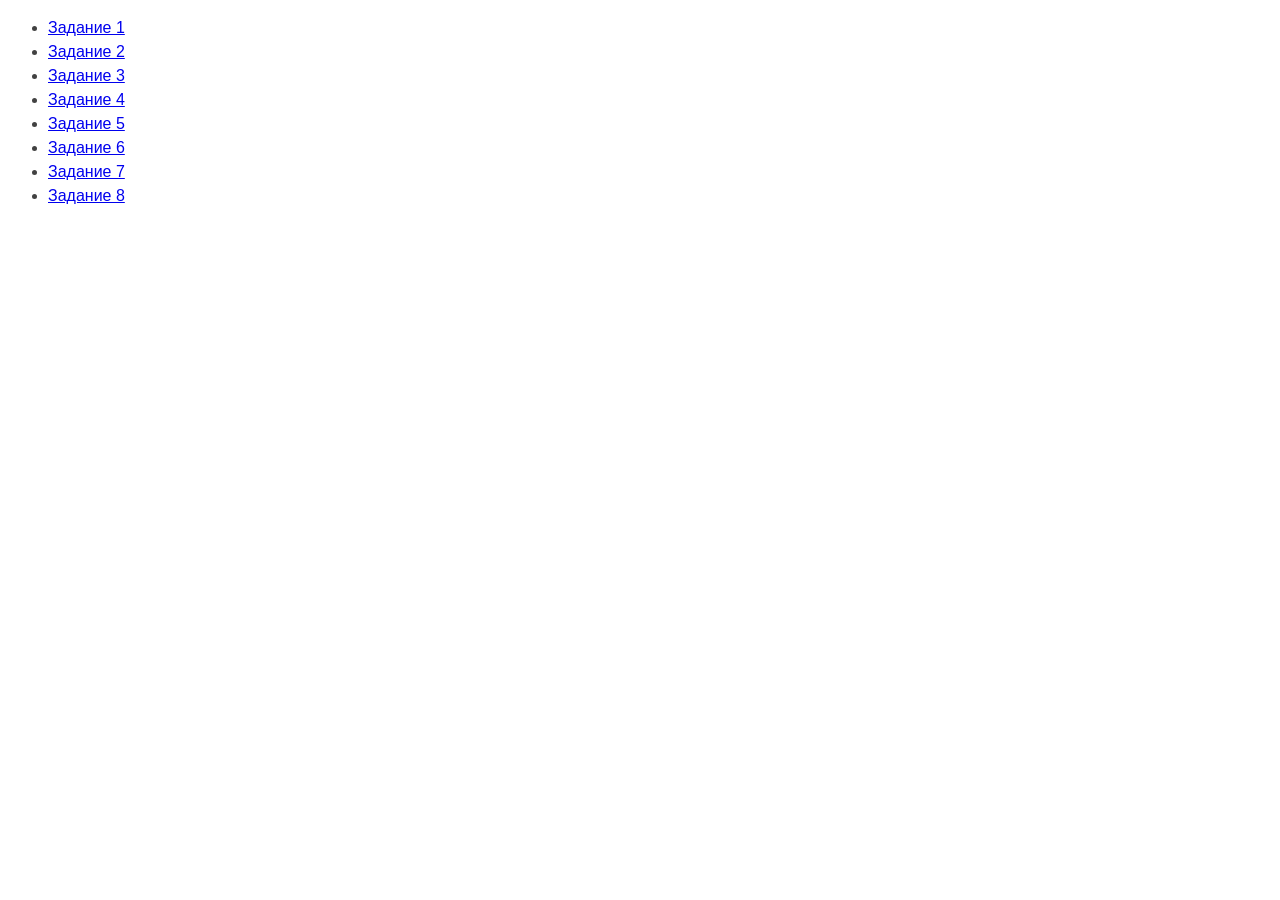
<file: index.html>
<!DOCTYPE html>
<html lang="ru">

<head>
    <meta charset="UTF-8" />
    <meta http-equiv="X-UA-Compatible" content="IE=edge" />
    <meta name="viewport" content="width=device-width, initial-scale=1.0" />
    <title>Страница навигации</title>
    <style>
        body {
            font-family: -apple-system, BlinkMacSystemFont, 'Segoe UI', Roboto,
                Oxygen, Ubuntu, Cantarell, 'Open Sans', 'Helvetica Neue', sans-serif;
            background-color: #fff;
            color: #424242;
            line-height: 1.5;
        }
    </style>
   
</head>

<body>
    <ul>
        <li><a href="task-01.html">Задание 1</a></li>
        <li><a href="task-02.html">Задание 2</a></li>
        <li><a href="task-03.html">Задание 3</a></li>
        <li><a href="task-04.html">Задание 4</a></li>
        <li><a href="task-05.html">Задание 5</a></li>
        <li><a href="task-06.html">Задание 6</a></li>
        <li><a href="task-07.html">Задание 7</a></li>
        <li><a href="task-08.html">Задание 8</a></li>
    </ul>
</body>

</html>
</file>
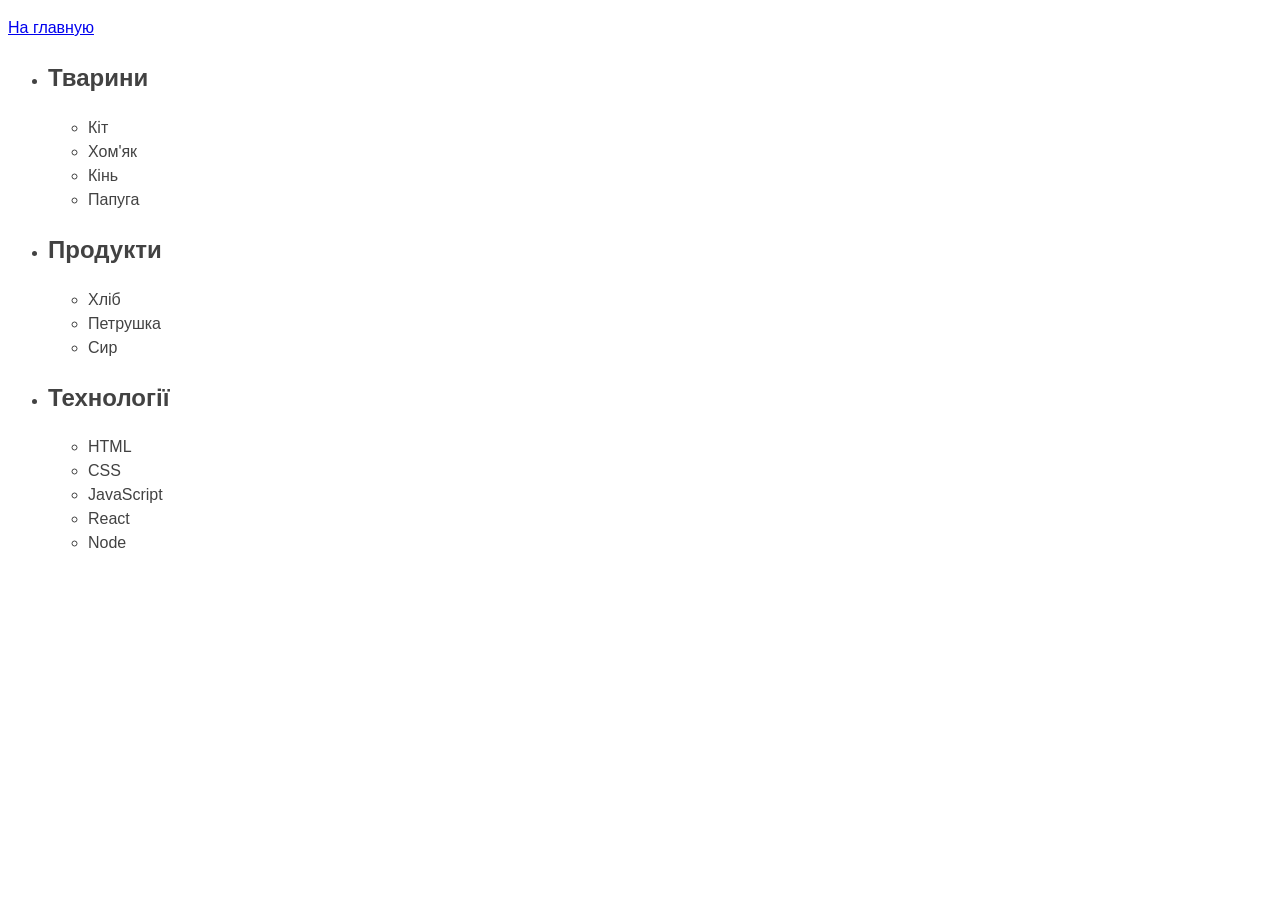
<file: task-01.html>
<!DOCTYPE html>
<html lang="ru">

<head>
    <meta charset="UTF-8" />
    <meta http-equiv="X-UA-Compatible" content="IE=edge" />
    <meta name="viewport" content="width=device-width, initial-scale=1.0" />
    <title>Задание 1</title>
    <style>
        body {
            font-family: -apple-system, BlinkMacSystemFont, 'Segoe UI', Roboto,
                Oxygen, Ubuntu, Cantarell, 'Open Sans', 'Helvetica Neue', sans-serif;
            background-color: #fff;
            color: #424242;
            line-height: 1.5;
        }
    </style>
</head>

<body>
    <p><a href="index.html">На главную</a></p>
    <ul id="categories">
        <li class="item">
            <h2>Тварини</h2>
    
            <ul>
                <li class="elem">Кіт</li>
                <li class="elem">Хом'як</li>
                <li class="elem">Кінь</li>
                <li class="elem">Папуга</li>
            </ul>
        </li>
        <li class="item">
            <h2 id="titles">Продукти</h2>
    
            <ul>
                <li>Хліб</li>
                <li>Петрушка</li>
                <li>Сир</li>
            </ul>
        </li>
        <li class="item">
            <h2>Технології</h2>
    
            <ul>
                <li>HTML</li>
                <li>CSS</li>
                <li>JavaScript</li>
                <li>React</li>
                <li>Node</li>
            </ul>
        </li>
    </ul>
    <script src="js/task-01.js" type="module"></script>
</body>

</html>
</file>
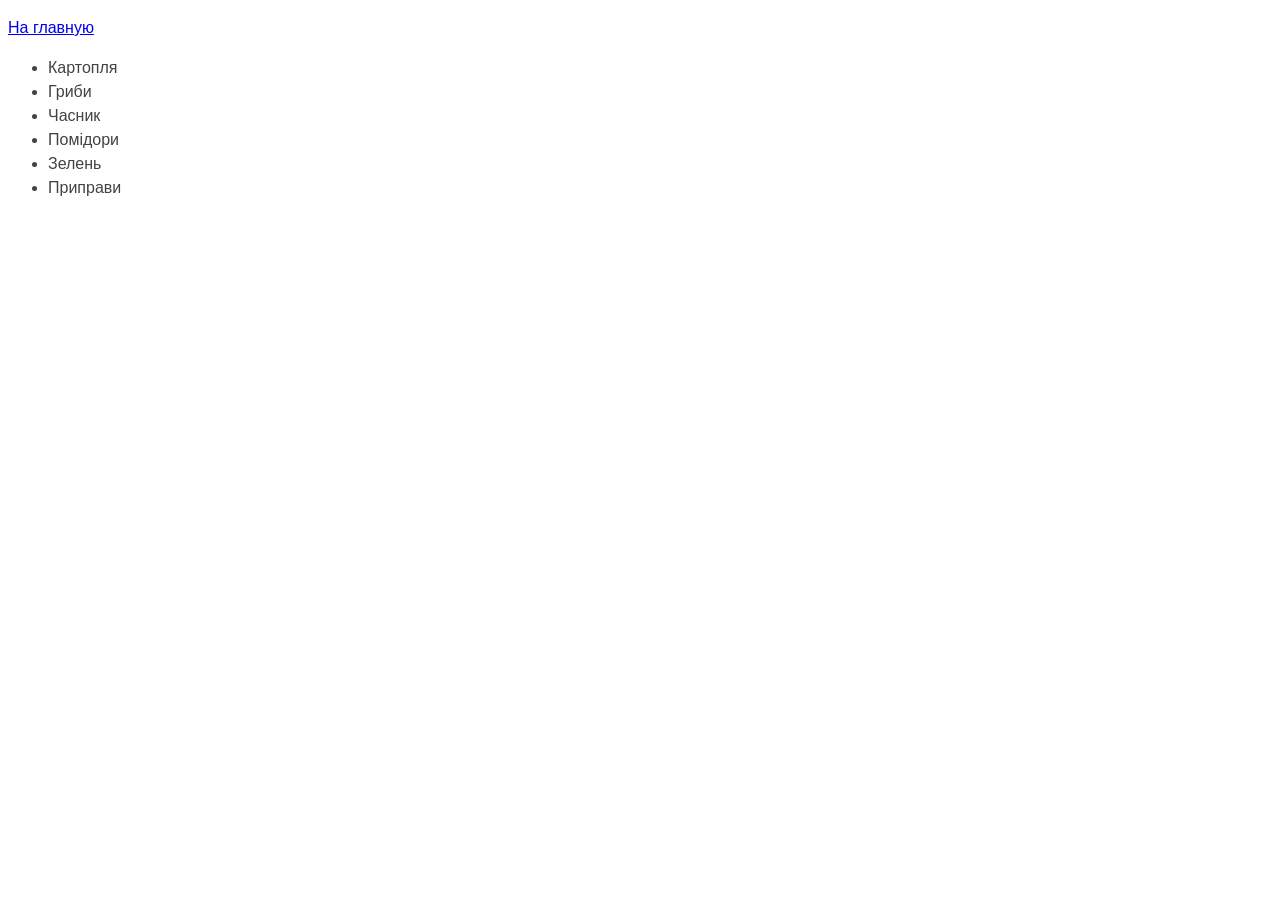
<file: task-02.html>
<!DOCTYPE html>
<html lang="ru">

<head>
    <meta charset="UTF-8" />
    <meta http-equiv="X-UA-Compatible" content="IE=edge" />
    <meta name="viewport" content="width=device-width, initial-scale=1.0" />
    <title>Задание 2</title>
    <style>
        body {
            font-family: -apple-system, BlinkMacSystemFont, 'Segoe UI', Roboto,
                Oxygen, Ubuntu, Cantarell, 'Open Sans', 'Helvetica Neue', sans-serif;
            background-color: #fff;
            color: #424242;
            line-height: 1.5;
        }
    </style>
</head>

<body>
    <p><a href="index.html">На главную</a></p>
    <ul id="ingredients"></ul>
    <script src="js/task-02.js" type="module"></script>
</body>

</html>
</file>
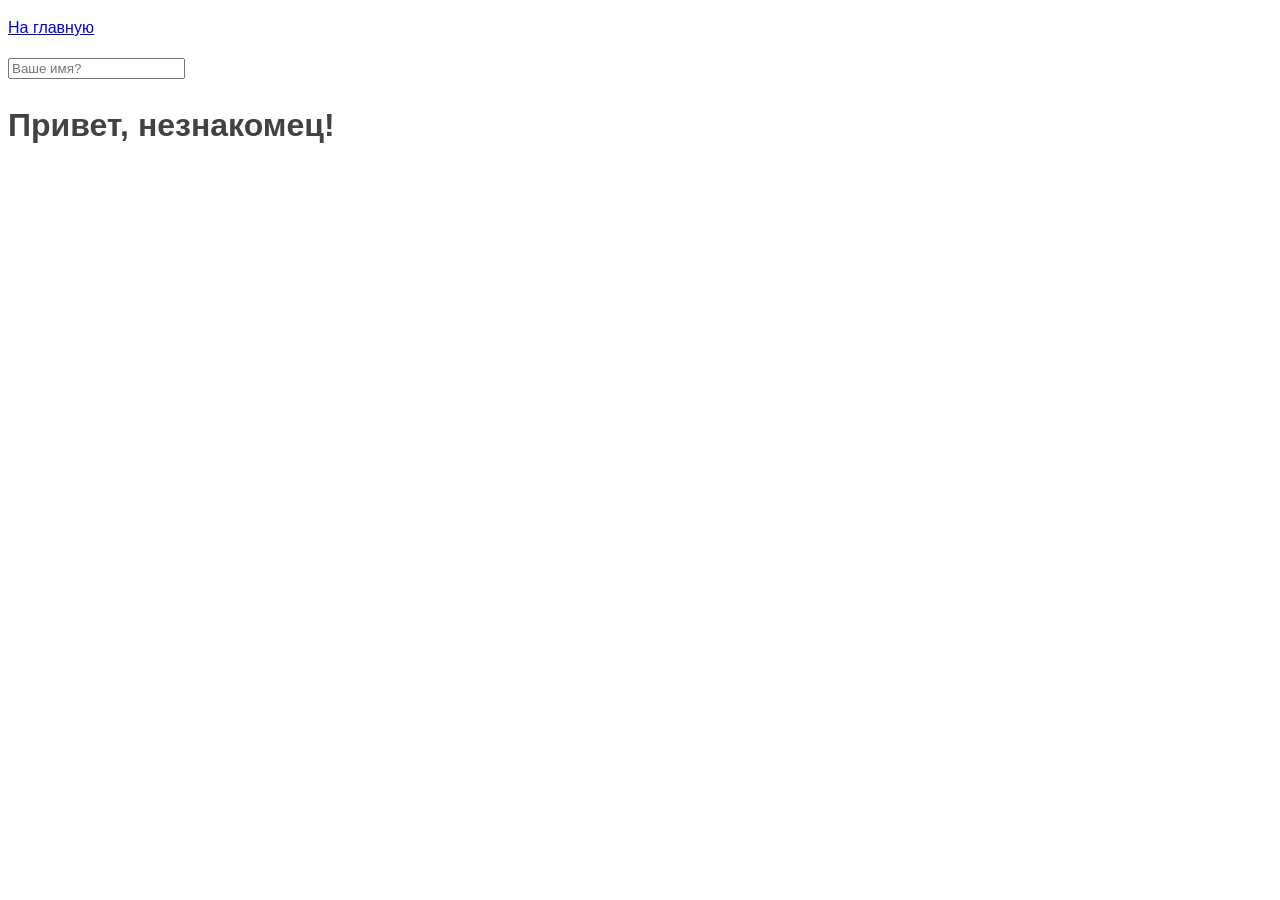
<file: task-05.html>
<!DOCTYPE html>
<html lang="ru">

<head>
    <meta charset="UTF-8" />
    <meta http-equiv="X-UA-Compatible" content="IE=edge" />
    <meta name="viewport" content="width=device-width, initial-scale=1.0" />
    <title>Задание 5</title>
    <style>
        body {
            font-family: -apple-system, BlinkMacSystemFont, 'Segoe UI', Roboto,
                Oxygen, Ubuntu, Cantarell, 'Open Sans', 'Helvetica Neue', sans-serif;
            background-color: #fff;
            color: #424242;
            line-height: 1.5;
        }
    </style>
</head>

<body>
    <p><a href="index.html">На главную</a></p>
    <input type="text" placeholder="Ваше имя?" id="name-input" />
    <h1>Привет, <span id="name-output">незнакомец</span>!</h1>
    <script src="js/task-05.js" type="module"></script>
</body>

</html>
</file>
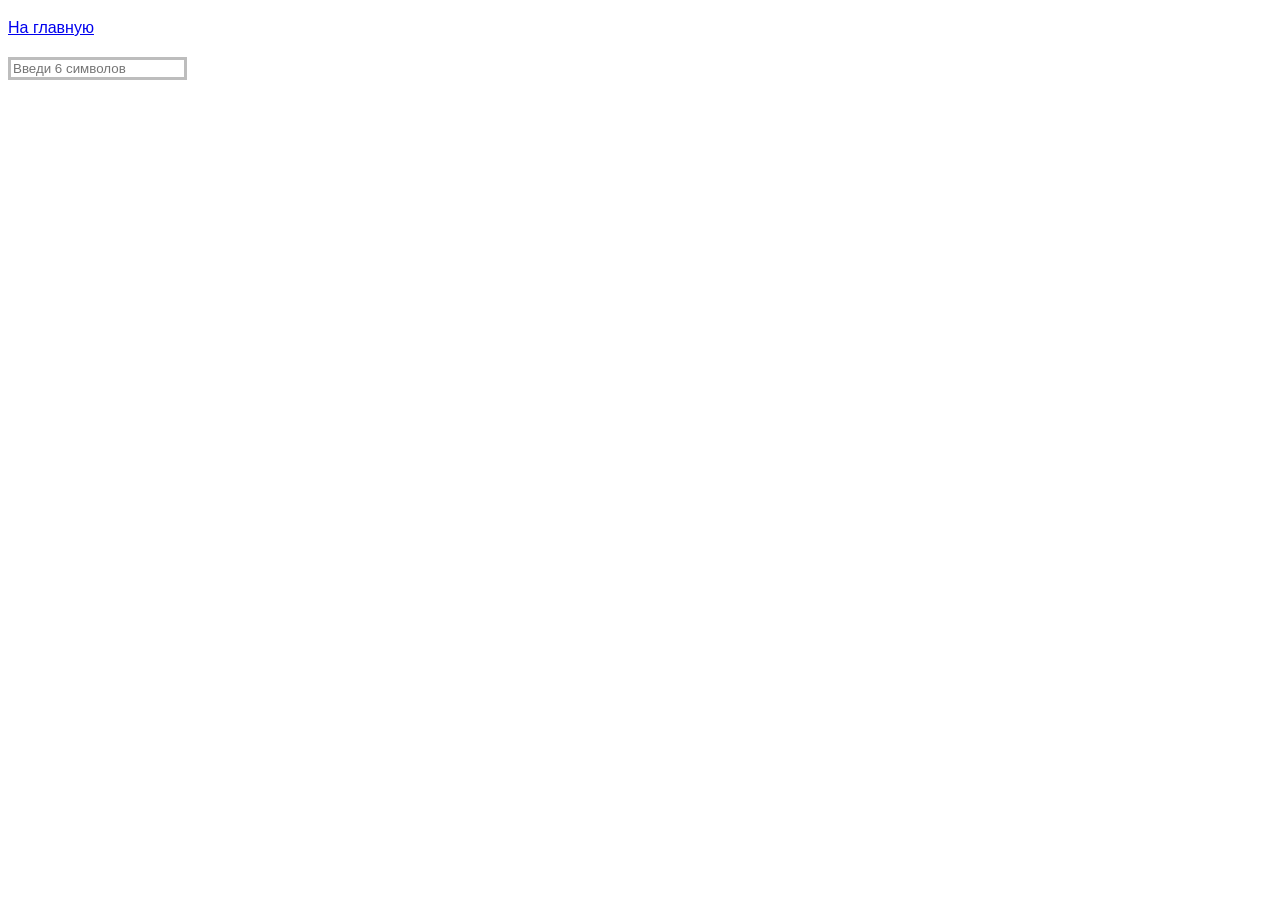
<file: task-06.html>
<!DOCTYPE html>
<html lang="ru">

<head>
    <meta charset="UTF-8" />
    <meta http-equiv="X-UA-Compatible" content="IE=edge" />
    <meta name="viewport" content="width=device-width, initial-scale=1.0" />
    <title>Задание 6</title>
    <style>
        body {
            font-family: -apple-system, BlinkMacSystemFont, 'Segoe UI', Roboto,
                Oxygen, Ubuntu, Cantarell, 'Open Sans', 'Helvetica Neue', sans-serif;
            background-color: #fff;
            color: #424242;
            line-height: 1.5;
        }
    </style>
    <link rel="stylesheet" href="./css/styles.css" />
</head>

<body>
    <p><a href="index.html">На главную</a></p>
    <input type="text" id="validation-input" data-length="6" placeholder="Введи 6 символов" />
    <script src="js/task-06.js" type="module"></script>
</body>

</html>
</file>
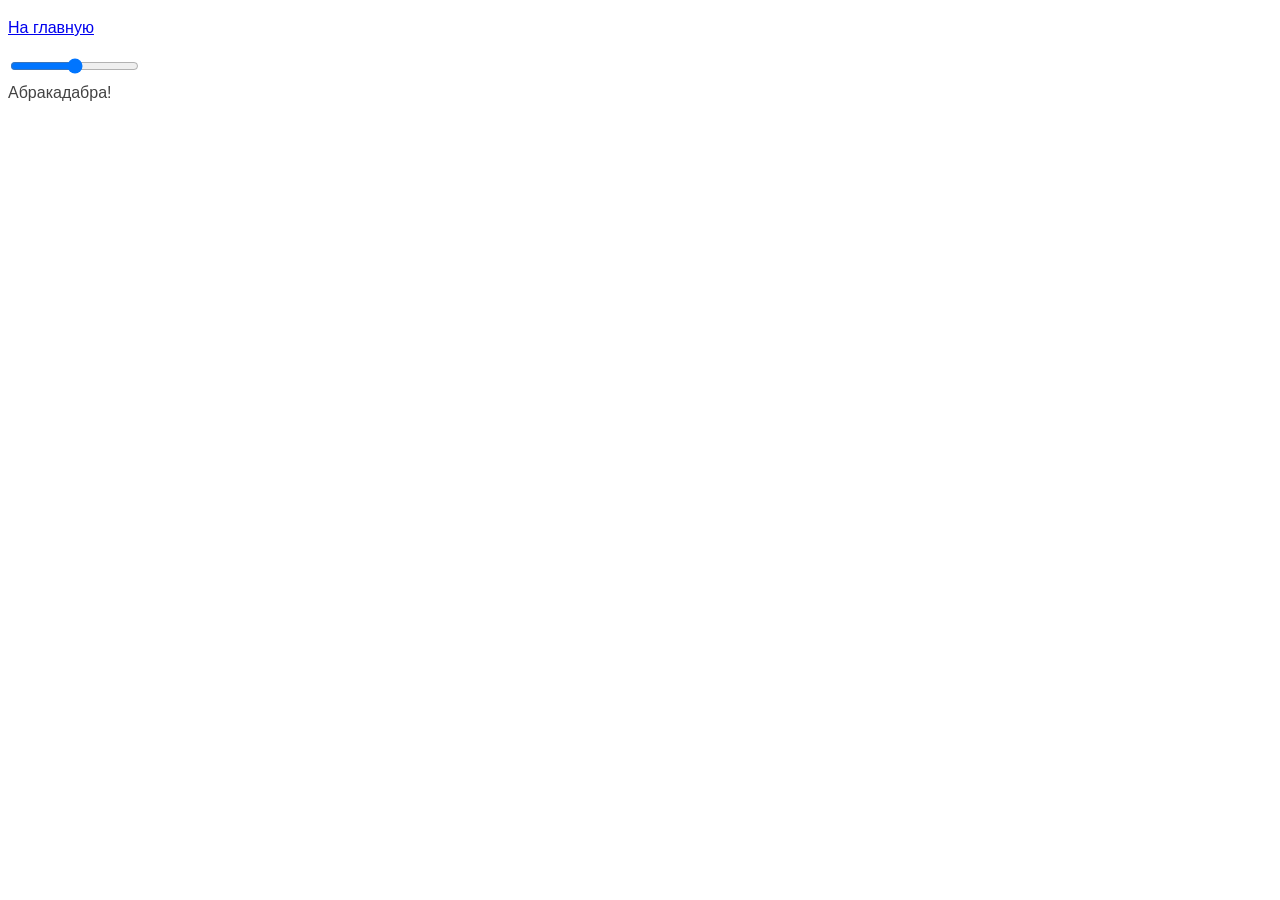
<file: task-07.html>
<!DOCTYPE html>
<html lang="ru">

<head>
    <meta charset="UTF-8" />
    <meta http-equiv="X-UA-Compatible" content="IE=edge" />
    <meta name="viewport" content="width=device-width, initial-scale=1.0" />
    <title>Задание 7</title>
    <style>
        body {
            font-family: -apple-system, BlinkMacSystemFont, 'Segoe UI', Roboto,
                Oxygen, Ubuntu, Cantarell, 'Open Sans', 'Helvetica Neue', sans-serif;
            background-color: #fff;
            color: #424242;
            line-height: 1.5;
        }
    </style>
</head>

<body>
    <p><a href="index.html">На главную</a></p>
    <input id="font-size-control" type="range" />
    <br />
    <span id="text">Абракадабра!</span>
    <script src="js/task-07.js" type="module"></script>
</body>

</html>
</file>
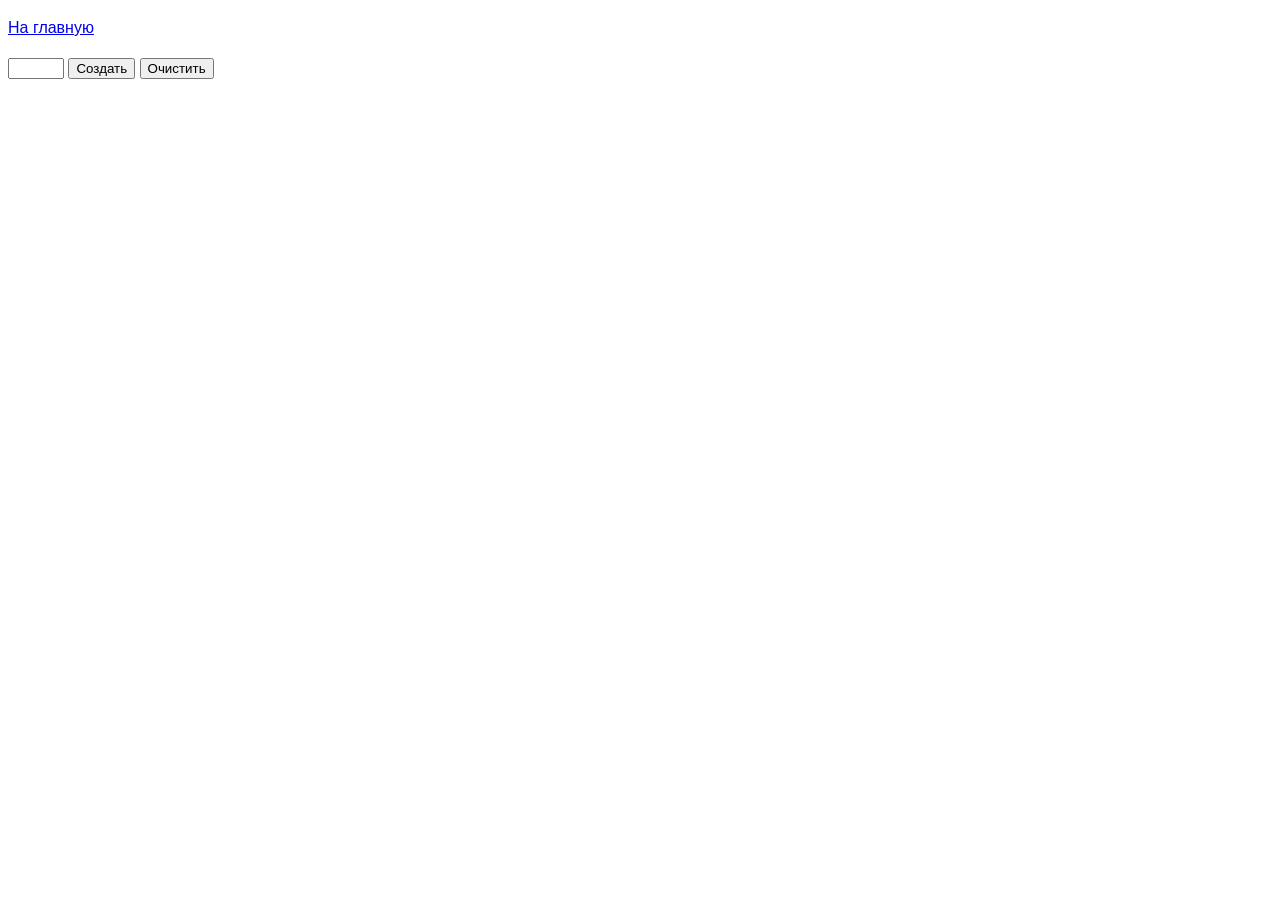
<file: task-08.html>
<!DOCTYPE html>
<html lang="ru">

<head>
    <meta charset="UTF-8" />
    <meta http-equiv="X-UA-Compatible" content="IE=edge" />
    <meta name="viewport" content="width=device-width, initial-scale=1.0" />
    <title>Задание 8</title>
    <style>
        body {
            font-family: -apple-system, BlinkMacSystemFont, 'Segoe UI', Roboto,
                Oxygen, Ubuntu, Cantarell, 'Open Sans', 'Helvetica Neue', sans-serif;
            line-height: 1.5;
        }
    </style>
</head>

<body>
    <p><a href="index.html">На главную</a></p>
    <div id="controls">
        <input type="number" min="0" max="100" step="1" />
        <button type="button" data-action="render">Создать</button>
        <button type="button" data-action="destroy">Очистить</button>
    </div>
    
    <div id="boxes"></div>
    <script src="js/task-08.js" type="module"></script>
</body>

</html>
</file>
<file: css/styles.css>
ul,
li {
  margin: 0;
  padding: 0;
}

ul {
  display: flex;
  list-style: none;
}
img {
  max-width: 80%;

  /* margin-bottom: 20px; */

  box-shadow: 0 2px 2px 0 rgba(0, 0, 0, 0.14), 0 3px 1px -2px rgba(0, 0, 0, 0.2),
    0 1px 5px 0 rgba(0, 0, 0, 0.12);
}
#validation-input {
  border: 3px solid #bdbdbd;
}

#validation-input.valid {
  border-color: #4caf50;
}

#validation-input.invalid {
  border-color: #f44336;
}
</file>
